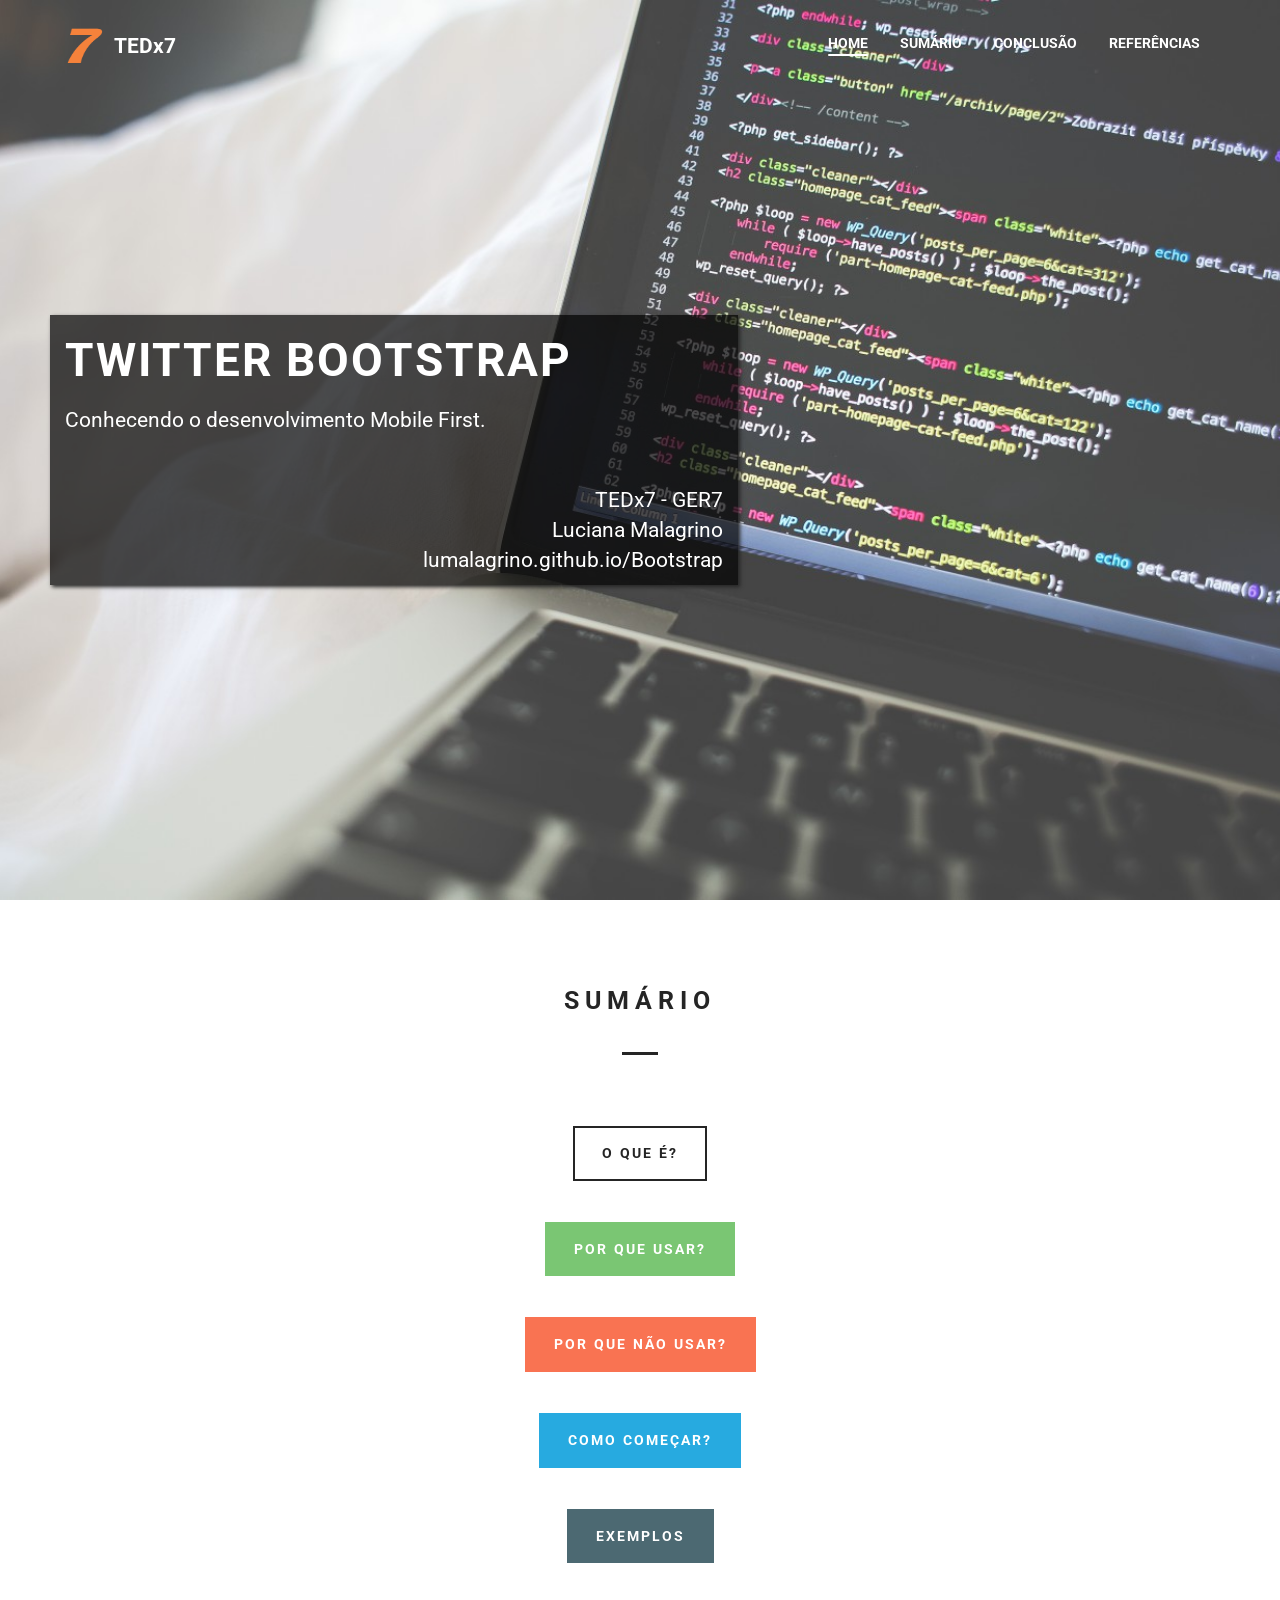
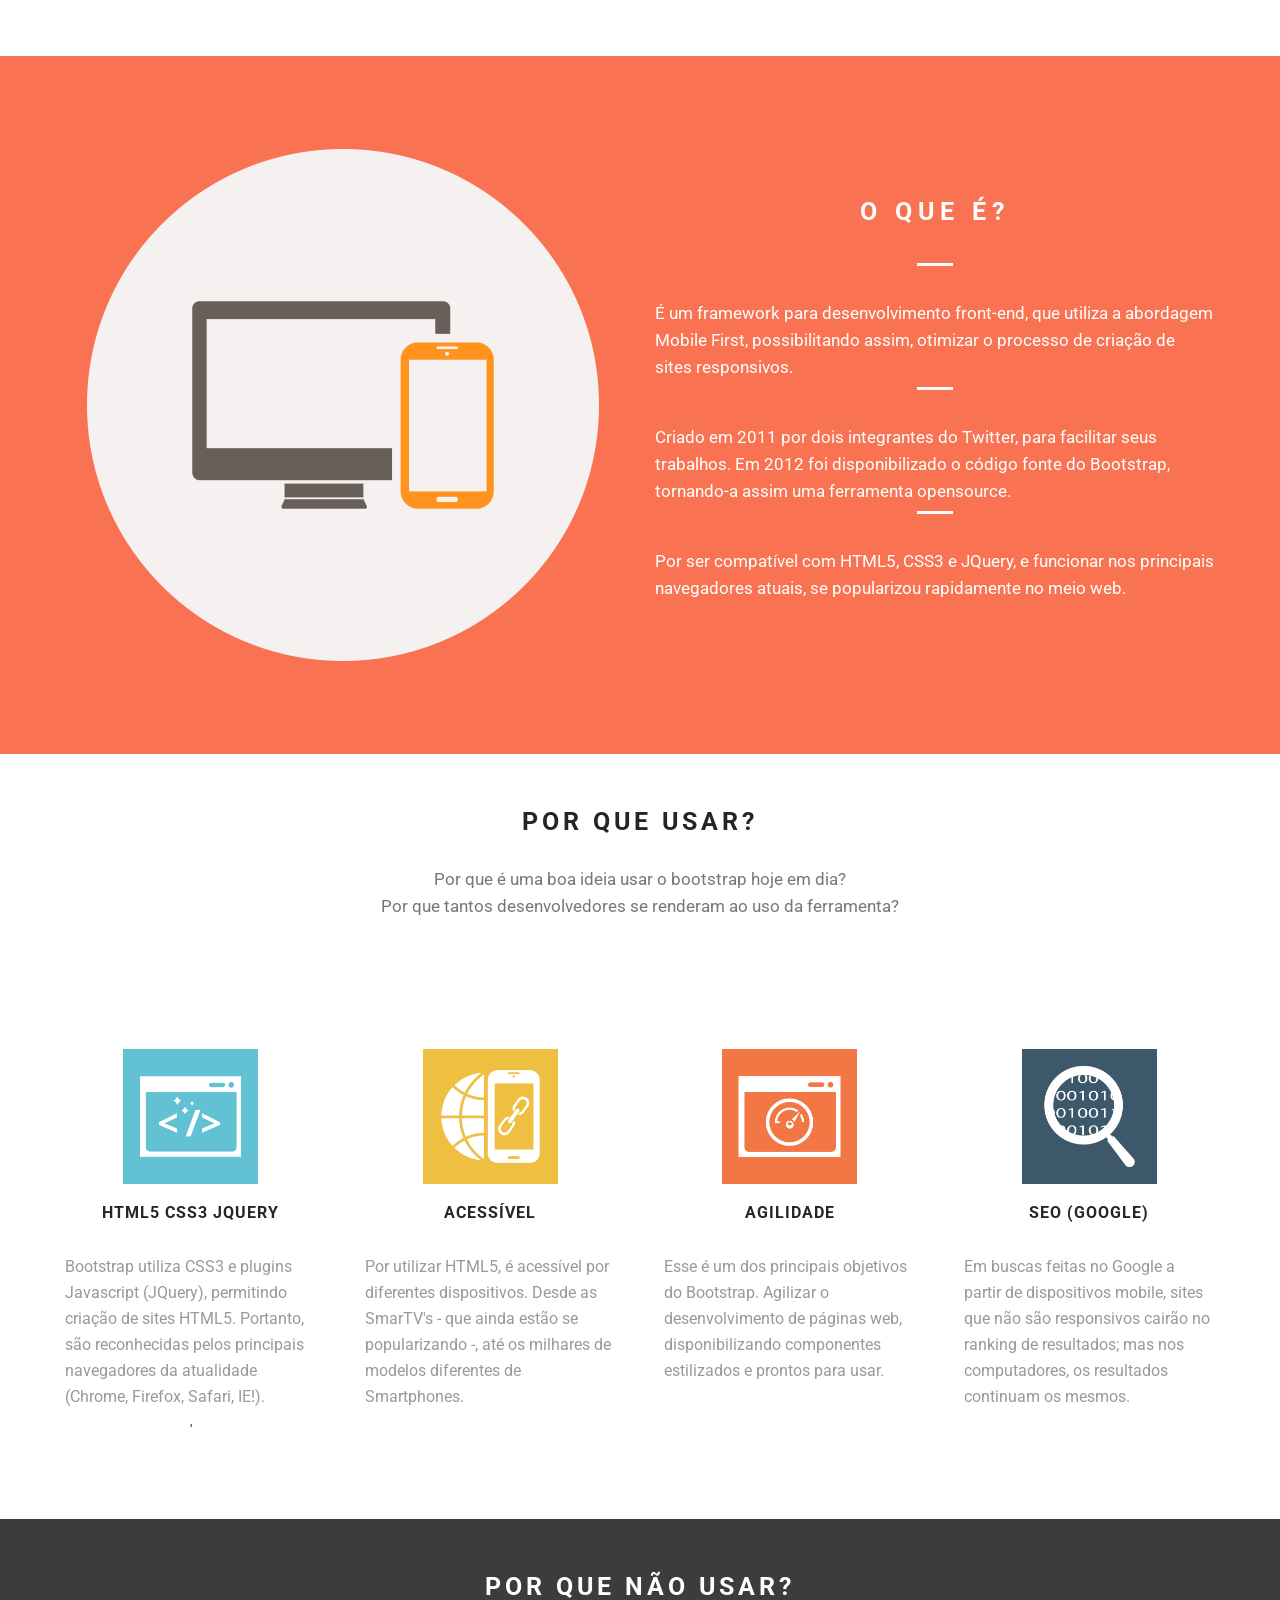
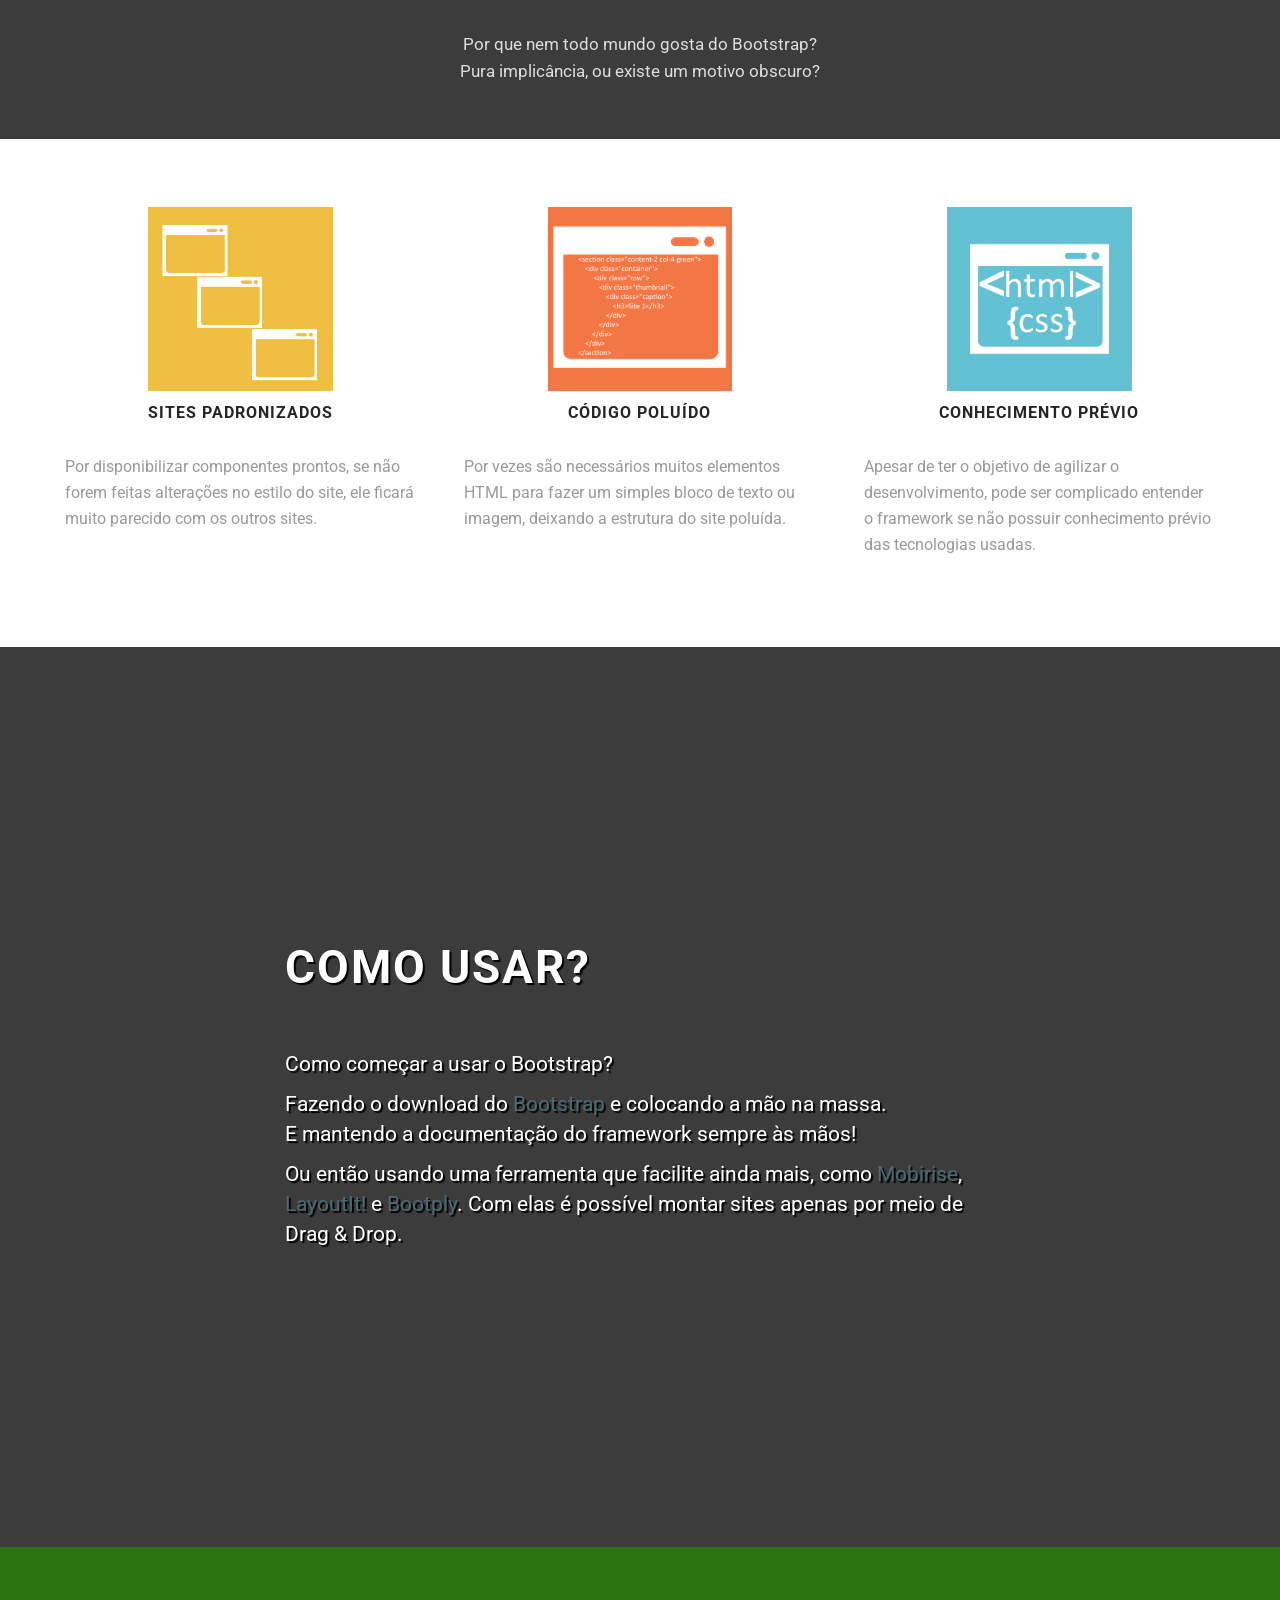
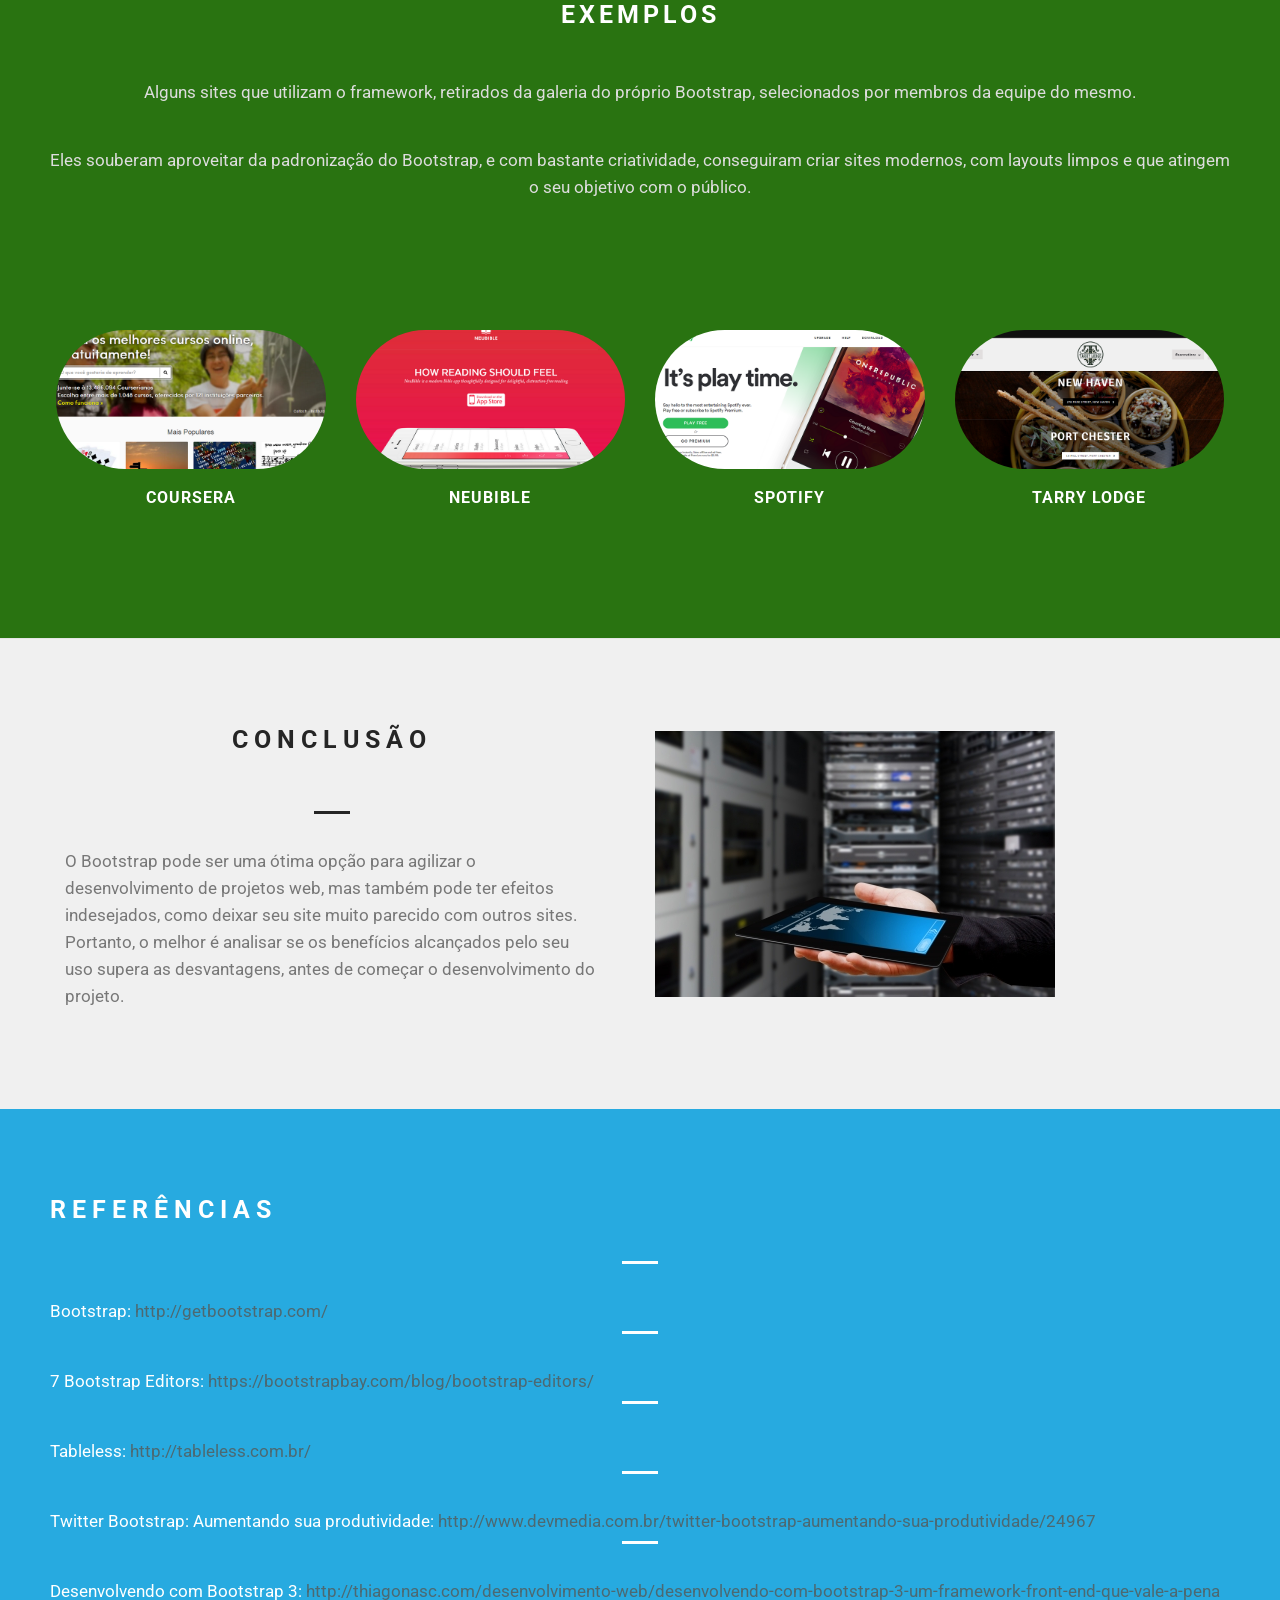
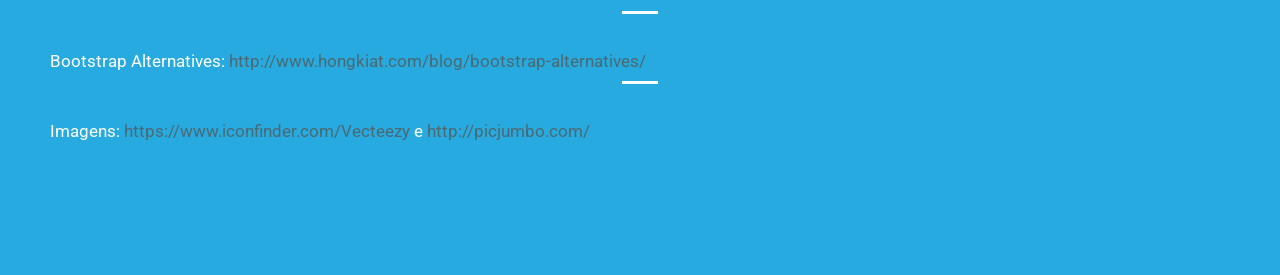
<file: index.html>
<!DOCTYPE html>
<!--[if lte IE 6]><html class="preIE7 preIE8 preIE9"><![endif]-->
<!--[if IE 7]><html class="preIE8 preIE9"><![endif]-->
<!--[if IE 8]><html class="preIE9"><![endif]-->
<!--[if gte IE 9]><!--><!--<![endif]-->
<html>
<head>
  <meta charset="UTF-8">
  <meta name="viewport" content="width=device-width, initial-scale=1">
  <meta http-equiv="X-UA-Compatible" content="IE=edge">
  <link href="assets/images/icon.png" rel="icon" />
  <link href="http://fonts.googleapis.com/css?family=Roboto:700,400&subset=cyrillic,latin,greek,vietnamese" rel="stylesheet" type="text/css">
  <title>TEDx7 - Bootstrap</title>
  <link rel="stylesheet" href="assets/bootstrap/css/bootstrap.min.css" type="text/css">
  <link rel="stylesheet" href="assets/style.css" type="text/css">
</head>
<body>
<!-- { inverse | static | collapsed | black | mbr-nav-collapse } -->
<section class="menu-1 mbr-fixed-top mbr-nav-collapse inverse">
    <div class="container">
        <div class="row">
            <div class="col-sm-12">
                    <div class="brand">
                        <a href="#"><img src="assets/images/icon.png" alt=""> TEDx7</a>
                        <span class="mbr-nav-toggle"></span>
                    </div>
                <nav>
                    <ul class="nav nav-pills pull-right">
                            <li class="active">
                                <a href="#">Home</a>
                            </li>
                            <li>
                                <a href="#sumario">Sumário</a>
                            </li>
                            <li>
                                <a href="#conclusao">Conclusão</a>
                            </li>
                            <li>
                                <a href="#referencias">Referências</a>
                            </li>
                    </ul>
                </nav>
            </div>
        </div>
    </div>
</section>

<!-- { center | inverse } -->
<section class="hero-1 inverse mbr-v-middle mbr-fullscreen mbr-parallax-background" style="background-image: url('assets/images/capa.jpg');">
    <div>
        <div class="container">
            <div class="row">
                <div class="col-sm-7 shadow">
                    <div class="hero">
                        <h1></h1>
						<h1>Twitter Bootstrap</h1>
						<h1></h1>
						<p>Conhecendo o desenvolvimento Mobile First.</p>
						<p><br></p>
						<p class="text-right">TEDx7 - GER7<br>Luciana Malagrino<br>
						<a style="color:white" href="http://lumalagrino.github.io/Bootstrap">lumalagrino.github.io/Bootstrap</a>
						</p>
						<p></p>
                    </div>
                </div>
            </div>
        </div>
    </div>
</section>

<!-- { black | red | gray | left } -->
<section class="content-1" id="sumario">
    <div class="container">
        <div class="row">
            <div class="col-sm-8">
                <div>
                    <h2>Sumário</h2>
					<p></p>
                </div>
                <div class="group">
                    <a class="btn btn-lg btn-default" href="#oquee">O que é?</a>
                </div>
                <div class="group">
                    <a class="btn btn-lg btn-success" href="#pqusar">Por que usar?</a>
				</div>
                <div class="group">
                    <a class="btn btn-lg btn-danger" href="#pqnaousar">Por que não usar?</a>
				</div>
                <div class="group">
                    <a class="btn btn-lg btn-info" href="#como">Como começar?</a>
				</div>
                <div class="group">
                    <a class="btn btn-lg btn-primary" href="#exemplos" style="">Exemplos</a>
				</div>                
                </div>
            </div>
        </div>
    </div>
</section>

<!-- { black | red | gray | left | center | right } -->
<section class="content-1 extended center red" id="oquee">
    <div class="container">
        <div class="row">
                <div class="col-sm-6 img">
                    <img src="assets/images/computer-devices-responsive.png" alt="desenvolvimento responsivo, computador e dispositivos mobile">
                </div>
                <div class="col-sm-6">
                    <div>
                        <h2>o que é?</h2>
						<p>É um framework para desenvolvimento front-end, que utiliza a abordagem Mobile First, possibilitando assim, otimizar o processo de criação de sites responsivos.</p>
						<p>Criado em 2011 por dois integrantes do Twitter, para facilitar seus trabalhos. Em 2012 foi disponibilizado o código fonte do Bootstrap, tornando-a assim uma ferramenta opensource.</p>
						<p>Por ser compatível com HTML5, CSS3 e JQuery, e funcionar nos principais navegadores atuais, se popularizou rapidamente no meio web.</p>
                    </div>
                </div>
        </div>
    </div>
</section>

<!-- { black | gray } -->
<section class="msgbox-1 grey" id="pqusar">
    <div class="container">
        <div class="row">
            <div class="text-center">
                <h2>Por que usar?</h2><p>Por que é uma boa ideia usar o bootstrap hoje em dia? <br/>
				Por que tantos desenvolvedores se renderam ao uso da ferramenta?</p>
            </div>
        </div>
    </div>
</section>

<!-- { col-2 | col-3 | col-4 } -->
<section class="content-2 col-4">
    <div class="container">
        <div class="row">
            <div>
                <div class="thumbnail">
                    <img src="assets/images/code.png" alt="">
                    <div class="caption">
                        <div>
                            <h3>HTML5 CSS3 JQuery</h3>
							<p>Bootstrap utiliza CSS3 e plugins Javascript (JQuery), permitindo criação de sites HTML5. Portanto, são reconhecidas pelos principais navegadores da atualidade (Chrome, Firefox, Safari, IE!).</p>'
                        </div>
                    </div>
                </div>
            </div>
            <div>
                <div class="thumbnail">
                    <img src="assets/images/globe-mobile.png" alt="">
                    <div class="caption">
                        <div>
                            <h3>Acessível</h3>
							<p>Por utilizar HTML5, é acessível por diferentes dispositivos. Desde as SmarTV's - que ainda estão se popularizando -, até os milhares de modelos diferentes de Smartphones.</p>
                        </div>
                    </div>
                </div>
            </div>
            <div>
                <div class="thumbnail">
                    <img src="assets/images/window-time-speed.png" alt="">
                    <div class="caption">
                        <div>
                            <h3>Agilidade</h3>
							<p>Esse é um dos principais objetivos do Bootstrap. Agilizar o desenvolvimento de páginas web, disponibilizando componentes estilizados e prontos para usar.</p>
                        </div>
                    </div>
                </div>
            </div>
			<div>
                <div class="thumbnail">
                    <img src="assets/images/magnifier-data.png" alt="">
                    <div class="caption">
                        <div>
                            <h3>SEO (Google)</h3>
							<p>Em buscas feitas no Google a partir de dispositivos mobile, sites que não são responsivos cairão no ranking de resultados; mas nos computadores, os resultados continuam os mesmos.</p>
                        </div>
                    </div>
                </div>
            </div>
        </div>
    </div>
</section>

<!-- { black | gray } -->
<section class="msgbox-1 black" id="pqnaousar">
    <div class="container">
        <div class="row">
                <div class="text-center">
                    <h2>Por que não usar?</h2>
					<p>Por que nem todo mundo gosta do Bootstrap? <br/>
					Pura implicância, ou existe um motivo obscuro?</p>
                </div>
        </div>
    </div>
</section>

<!-- { col-2 | col-3 | col-4 } -->
<section class="content-2 col-3">
    <div class="container">
        <div class="row">
            <div>
                <div class="thumbnail">
                    <img src="assets/images/padrao.png" alt="">
                    <div class="caption">
                        <div>
                            <h3>Sites Padronizados</h3>
							<p>Por disponibilizar componentes prontos, se não forem feitas alterações no estilo do site, ele ficará muito parecido com os outros sites.</p>
                        </div>
                    </div>
                </div>
            </div>
            <div>
                <div class="thumbnail">
                    <img src="assets/images/poluido.png" alt="">
                    <div class="caption">
                        <div>
                            <h3>Código Poluído</h3>
							<p>Por vezes são necessários muitos elementos HTML para fazer um simples bloco de texto ou imagem, deixando a estrutura do site poluída.</p>
                        </div>
                    </div>
                </div>
            </div>
            <div>
                <div class="thumbnail">
                    <img src="assets/images/htmlcss.png" alt="">
                    <div class="caption">
                        <div>
                            <h3>Conhecimento Prévio</h3>
							<p>Apesar de ter o objetivo de agilizar o desenvolvimento, pode ser complicado entender o framework se não possuir conhecimento prévio das tecnologias usadas.</p>
                        </div>
                    </div>
                </div>
            </div>
        </div>
    </div>
</section>

<!-- { center | inverse } -->
<section class="hero-1 center inverse mbr-v-middle mbr-fullscreen mbr-parallax-background" id="como" style="background-image: url('assets/images/computer-retro.jpg');">
    <div>
        <div class="container">
            <div class="row">
                <div class="col-sm-7">
                    <div class="hero text-shadow">
                        <h2>Como usar?</h2>
						<p><br/></p>
						<p>Como começar a usar o Bootstrap?<br></p>
						<p>Fazendo o download do <a href="http://getbootstrap.com/" target="_blank">Bootstrap</a> e colocando a mão na massa. <br/> E mantendo a documentação do framework sempre às mãos!</p>
						<p>Ou então usando uma ferramenta que facilite ainda mais, como <a href="http://mobirise.com/" target="_blank">Mobirise</a>, <a href="http://www.layoutit.com/" target="_blank">LayoutIt!</a> e <a href="http://www.bootply.com/" target="_blank">Bootply</a>. Com elas é possível montar sites apenas por meio de Drag & Drop.</p>
                    </div>
                    <div class="group">
                    </div>
                </div>
            </div>
        </div>
    </div>
</section>

<!-- { black | gray } -->
<section class="msgbox-1 green" id="exemplos">
    <div class="container">
        <div class="row">
            <div class="text-center">
                <div>
                    <h2>Exemplos</h2>
					<br>
					<p>Alguns sites que utilizam o framework, retirados da galeria do próprio Bootstrap, selecionados por membros da equipe do mesmo.</p>
					<p>Eles souberam aproveitar da padronização do Bootstrap, e com bastante criatividade, conseguiram criar sites modernos, com layouts limpos e que atingem o seu objetivo com o público. </p>
                </div>
            </div>
        </div>
    </div>
</section>
<!-- { black | red | gray | left } -->
<section class="content-2 col-4 green">
    <div class="container">
		<div class="row">
            <div>
                <div class="thumbnail">
					<a href="https://www.coursera.org/" target="_blank">
						<img src="assets/images/coursera.PNG" alt="Coursera">
					</a>
					<div class="caption">
                        <div>
							<a href="https://www.coursera.org/" target="_blank">
								<h3>Coursera</h3>
							</a>
                        </div>
                    </div>
                </div>
            </div>
            <div>
                <div class="thumbnail">
					<a href="http://www.neubible.co/" target="_blank">
						<img src="assets/images/neubible.PNG" alt="Neubible">
					</a>
					<div class="caption">
                        <div>
							<a href="http://www.neubible.co/" target="_blank">
								<h3>Neubible</h3>
							</a>
                        </div>
                    </div>
                </div>
            </div>
            <div>
                <div class="thumbnail">
					<a href="https://www.spotify.com/us/" target="_blank">
						<img src="assets/images/spotify.PNG" alt="Spotify">
					</a>
					<div class="caption">
                        <div>
							<a href="https://www.spotify.com/us/" target="_blank">
								<h3>Spotify</h3>
							</a>
                        </div>
                    </div>
                </div>
            </div>
            <div>
                <div class="thumbnail">
					<a href="http://tarrylodge.com/" target="_blank">
						<img src="assets/images/tarrylodge.PNG" alt="Tarry Lodge">
					</a>
					<div class="caption">
                        <div>
							<a href="http://tarrylodge.com/" target="_blank">
								<h3>Tarry Lodge</h3>
							</a>
                        </div>
                    </div>
                </div>
            </div>
        </div>
		<br>
    </div>
</section>

<!-- { black | red | gray | left | center | right } -->
<section class="content-1 extended center gray" id="conclusao">
    <div class="container">
        <div class="row">
                <div class="col-sm-6">
                    <div>
                        <h2>Conclusão</h2>
						<br>
						<p>O Bootstrap pode ser uma ótima opção para agilizar o desenvolvimento de projetos web, mas também pode ter efeitos indesejados, como deixar seu site muito parecido com outros sites.
						Portanto, o melhor é analisar se os benefícios alcançados pelo seu uso supera as desvantagens, antes de começar o desenvolvimento do projeto.</p>
                    </div>
                </div>
                <div class="col-sm-6 img">
                    <img src="assets/images/mobile.jpg" alt="">
                </div>
        </div>
    </div>
</section>

<!-- { black | red | gray | left } -->
<section class="content-1 blue" id="referencias">
    <div class="container">
        <div class="row">
            <div class="text-justify" style="word-break: break-word;">
                <div>
                    <h2>Referências</h2>
					<p>Bootstrap: <a href="http://getbootstrap.com/" target="_blank">http://getbootstrap.com/</a></p>
					<p>7 Bootstrap Editors: <a href="https://bootstrapbay.com/blog/bootstrap-editors/" target="_blank">https://bootstrapbay.com/blog/bootstrap-editors/</a></p>
					<p>Tableless: <a href="http://tableless.com.br/" target="_blank">http://tableless.com.br/</a></p>
					<p>Twitter Bootstrap: Aumentando sua produtividade: <a href="http://www.devmedia.com.br/twitter-bootstrap-aumentando-sua-produtividade/24967" target="_blank">http://www.devmedia.com.br/twitter-bootstrap-aumentando-sua-produtividade/24967</a></p>
					<p>Desenvolvendo com Bootstrap 3: <a href="http://thiagonasc.com/desenvolvimento-web/desenvolvendo-com-bootstrap-3-um-framework-front-end-que-vale-a-pena" target="_blank">http://thiagonasc.com/desenvolvimento-web/desenvolvendo-com-bootstrap-3-um-framework-front-end-que-vale-a-pena</a></p>
					<p>Bootstrap Alternatives: <a href="http://www.hongkiat.com/blog/bootstrap-alternatives/" target="_blank">http://www.hongkiat.com/blog/bootstrap-alternatives/</a></p>
					<p>Imagens: <a href="https://www.iconfinder.com/Vecteezy" target="_blank">https://www.iconfinder.com/Vecteezy</a> e <a href="http://picjumbo.com/" target="_blank">http://picjumbo.com/</a></p>
                </div>
                <div class="group">
                    
                </div>
            </div>
        </div>
    </div>
</section>
<script src="http://code.jquery.com/jquery-2.1.3.js" type="text/javascript"></script>
<script src="http://maxcdn.bootstrapcdn.com/bootstrap/3.3.4/js/bootstrap.min.js" type="text/javascript"></script>
<script src="assets/jquery-parallax/jquery.parallax.js" type="text/javascript"></script>
<script src="assets/script.js" type="text/javascript"></script>

</body>
</html>
</file>
<file: assets/style.css>
.container:before,
.container:after,
.container-fluid:before,
.container-fluid:after,
.row:before,
.row:after {
  content: " ";
  display: table;
}
.container:after,
.container-fluid:after,
.row:after {
  clear: both;
}
html {
  position: relative;
  min-height: 100%;
}
.mbr-v-middle {
  display: table;
  width: 100%;
}
.mbr-v-middle > div {
  display: table-cell;
  float: none;
  margin-bottom: 0;
  margin-top: 0;
  vertical-align: middle;
}
.mbr-overlay {
  opacity: 0.5;
  filter: alpha(opacity=50);
  background: #222;
  bottom: 0;
  left: 0;
  position: absolute;
  right: 0;
  top: 0;
}
.mbr-overlay.black {
  background: #000;
}
.mbr-overlay.blue {
  background: #146591;
}
.mbr-overlay.red {
  background: #c42a2a;
}
.mbr-overlay.white {
  background: #fff;
}
.mbr-overlay.yellow {
  background: #757500;
}
.mbr-overlay.darker {
  opacity: 0.8;
  filter: alpha(opacity=80);
}
.mbr-overlay.dark {
  opacity: 0.65;
  filter: alpha(opacity=65);
}
.mbr-overlay.light {
  opacity: 0.35;
  filter: alpha(opacity=35);
}
.mbr-overlay.lighter {
  opacity: 0.2;
  filter: alpha(opacity=20);
}
.mbr-overlay.transparent {
  opacity: 0;
  filter: alpha(opacity=0);
}
.mbr-fullscreen {
  width: 100%;
}
.mbr-parallax-background {
  background-attachment: fixed;
  background-position: 50% 50%;
  background-repeat: no-repeat;
  background-size: cover;
}
.mbr-hidden-scrollbar .mbr-parallax-background {
  background-size: auto 130%;
}
.mbr-nav-toggle {
  display: none;
}
.menu-1 {
  -webkit-transition: background 0.5s cubic-bezier(0.7, 0.01, 0.3, 1) 0.15s;
  -o-transition: background 0.5s cubic-bezier(0.7, 0.01, 0.3, 1) 0.15s;
  transition: background 0.5s cubic-bezier(0.7, 0.01, 0.3, 1) 0.15s;
  padding-left: 20px;
  padding-right: 20px;
  position: absolute;
  width: 100%;
  z-index: 100;
}
.menu-1 .container {
  padding: 0;
}
.menu-1 .row > div {
  height: 93px;
}
.menu-1 .brand {
  float: left;
  width: 30%;
}
.menu-1 nav {
  float: right;
  width: 70%;
}
.menu-1 .brand {
  position: relative;
}
.menu-1 .brand a {
  font-size: 21px;
  font-weight: bold;
  line-height: 92px;
}
.menu-1 .brand a:hover {
  text-decoration: none;
}
.menu-1 .brand a img {
  width: 40px;
  height: 40px;
  position: relative;
  top: 26px;
  vertical-align: top;
  margin-right: 5px;
}
.menu-1 .brand .mbr-nav-toggle {
  -moz-osx-font-smoothing: grayscale;
  -webkit-font-smoothing: antialiased;
  font-family: "Glyphicons Halflings";
  font-size: 24px;
  font-style: normal;
  font-weight: normal;
  line-height: 1;
  position: absolute;
  right: 0;
  top: 34px;
  cursor: pointer;
}
.menu-1 .brand .mbr-nav-toggle:before {
  content: "\e236";
}
.menu-1 .brand .mbr-nav-toggle:focus {
  outline: none;
}
.menu-1 nav {
  position: relative;
  top: 22px;
  vertical-align: top;
}
.menu-1 nav li a {
  font-size: 14px;
  line-height: 22px;
}
.menu-1 .brand a {
  color: #4c6972;
}
.menu-1 .brand .mbr-nav-toggle {
  color: #4c6972;
}
.menu-1 nav li a,
.menu-1 nav li a:hover,
.menu-1 nav li a:focus {
  color: #4c6972;
}
.menu-1 nav li a:after {
  background: #4c6972;
}
.menu-1.inverse .brand a {
  color: #ffffff;
}
.menu-1.inverse .brand .mbr-nav-toggle {
  color: #ffffff;
}
.menu-1.inverse nav li a,
.menu-1.inverse nav li a:hover,
.menu-1.inverse nav li a:focus {
  color: #ffffff;
}
.menu-1.inverse nav li a:after {
  background: #ffffff;
}
.menu-1.static {
  background-color: #fff;
  position: relative;
}
.menu-1.static .brand a {
  color: #4c6972;
}
.menu-1.static .brand .mbr-nav-toggle {
  color: #4c6972;
}
.menu-1.static nav li a,
.menu-1.static nav li a:hover,
.menu-1.static nav li a:focus {
  color: #4c6972;
}
.menu-1.static nav li a:after {
  background: #f97352;
}
.menu-1.static.black,
.menu-1.is-fixed.black {
  background-color: #444444;
}
.menu-1.static.black .brand a,
.menu-1.is-fixed.black .brand a {
  color: #eeeeee;
}
.menu-1.static.black .brand .mbr-nav-toggle,
.menu-1.is-fixed.black .brand .mbr-nav-toggle {
  color: #eeeeee;
}
.menu-1.static.black nav li a,
.menu-1.static.black nav li a:hover,
.menu-1.static.black nav li a:focus,
.menu-1.is-fixed.black nav li a,
.menu-1.is-fixed.black nav li a:hover,
.menu-1.is-fixed.black nav li a:focus {
  color: #eeeeee;
}
.menu-1.static.black nav li a:after,
.menu-1.is-fixed.black nav li a:after {
  background: #f97352;
}
.menu-1.static.mbr-fixed-top {
  position: absolute;
}
.menu-1.static.mbr-fixed-top + * {
  top: 93px;
  margin-bottom: 93px;
}
.menu-1.is-fixed {
  -webkit-box-shadow: 0 0 1px rgba(0, 0, 0, 0.1);
  box-shadow: 0 0 1px rgba(0, 0, 0, 0.1);
  background-color: rgba(255, 255, 255, 0.95);
  position: fixed !important;
  top: 0;
  -webkit-animation: menu-1 0.6s cubic-bezier(0.7, 0.01, 0.3, 1) 0s;
  -o-animation: menu-1 0.6s cubic-bezier(0.7, 0.01, 0.3, 1) 0s;
  animation: menu-1 0.6s cubic-bezier(0.7, 0.01, 0.3, 1) 0s;
}
.menu-1.is-fixed .brand a {
  color: #4c6972;
}
.menu-1.is-fixed .brand .mbr-nav-toggle {
  color: #4c6972;
}
.menu-1.is-fixed nav li a,
.menu-1.is-fixed nav li a:hover,
.menu-1.is-fixed nav li a:focus {
  color: #4c6972;
}
.menu-1.is-fixed nav li a:after {
  background: #f97352;
}
@-webkit-keyframes menu-1 {
  from {
    top: -93px;
  }
  to {
    top: 0;
  }
}
@-o-keyframes menu-1 {
  from {
    top: -93px;
  }
  to {
    top: 0;
  }
}
@keyframes menu-1 {
  from {
    top: -93px;
  }
  to {
    top: 0;
  }
}
.menu-1.is-fixed.black {
  background-color: rgba(68, 68, 68, 0.95);
}
.menu-1.is-fixed.static {
  background-color: #fff;
}
.menu-1.is-fixed.static.black {
  background-color: #444444;
}
.menu-1.collapsed .brand,
.menu-1.nav-collapsed .brand {
  width: 100%;
}
.menu-1.collapsed nav,
.menu-1.nav-collapsed nav {
  display: none;
}
.menu-1.collapsed .mbr-nav-toggle,
.menu-1.nav-collapsed .mbr-nav-toggle {
  display: block !important;
}
.menu-1.mbr-nav-visible {
  position: absolute !important;
}
.menu-1.mbr-nav-visible .brand .mbr-nav-toggle {
  z-index: 2;
  color: #fff;
}
.menu-1.mbr-nav-visible .brand .mbr-nav-toggle:before {
  content: "\e014";
}
.menu-1.mbr-nav-visible nav {
  top: 0;
  left: 0;
  display: table;
  position: fixed;
  background-color: rgba(76, 105, 114, 0.9);
  width: 100%;
  -webkit-animation: header-1-ul 0.3s linear 0s;
  -o-animation: header-1-ul 0.3s linear 0s;
  animation: header-1-ul 0.3s linear 0s;
}
@-webkit-keyframes header-1-ul {
  0% {
    opacity: 0;
    filter: alpha(opacity=0);
  }
  100% {
    opacity: 1;
    filter: alpha(opacity=100);
  }
}
@-o-keyframes header-1-ul {
  0% {
    opacity: 0;
    filter: alpha(opacity=0);
  }
  100% {
    opacity: 1;
    filter: alpha(opacity=100);
  }
}
@keyframes header-1-ul {
  0% {
    opacity: 0;
    filter: alpha(opacity=0);
  }
  100% {
    opacity: 1;
    filter: alpha(opacity=100);
  }
}
.menu-1.mbr-nav-visible nav ul {
  display: table-cell;
  float: none !important;
  position: relative;
  top: -27px;
  vertical-align: middle;
  width: 100%;
}
@media (max-width: 480px) {
  .menu-1.mbr-nav-visible nav ul {
    top: -22px;
  }
}
.menu-1.mbr-nav-visible nav ul li {
  display: block;
  float: none;
  text-align: center;
}
.menu-1.mbr-nav-visible nav ul li a {
  border: 2px solid transparent;
  color: #fff !important;
  display: inline-block;
  font-size: 25px;
  font-weight: bold;
  letter-spacing: 6px;
  line-height: 48px;
  padding-left: 30px;
  padding-right: 30px;
}
.menu-1.mbr-nav-visible nav ul li a:hover {
  border-color: #fff;
  color: #fff !important;
}
.menu-1.mbr-nav-visible nav ul li a:after {
  display: none;
}
@media (max-width: 480px) {
  .menu-1.mbr-nav-visible nav ul li a {
    font-size: 20px;
    line-height: 34px;
    padding-left: 25px;
    padding-right: 25px;
  }
}
.menu-1.mbr-nav-visible nav ul li.active a {
  border-color: transparent;
  color: rgba(255, 255, 255, 0.6) !important;
  cursor: default;
}
.menu-1.mbr-nav-visible nav ul li:last-of-type:after {
  width: 36px;
  height: 3px;
  background: #fff;
  content: "";
  display: block;
  left: 50%;
  margin-left: -18px;
  position: relative;
  top: 25px;
}
@media (max-width: 480px) {
  .menu-1.mbr-nav-visible nav ul li:last-of-type:after {
    top: 20px;
  }
}
.menu-1.mbr-nav-visible.black nav {
  background: rgba(249, 115, 82, 0.95);
}
.content-1 {
  padding: 0 20px;
  text-align: center;
}
.content-1 .container {
  padding: 57px 0 83px;
}
.content-1 h2 {
  line-height: 48px;
  margin: 0;
  padding: 20px 0 27px;
}
.content-1 p {
  color: #777;
  font-size: 17px;
  line-height: 27px;
  margin-bottom: 0;
  padding-bottom: 6px;
  padding-top: 37px;
  position: relative;
  text-align: left;
}
.content-1 p:before {
  width: 36px;
  height: 3px;
  background: #252525;
  content: "";
  left: 50%;
  margin-left: -18px;
  position: absolute;
  top: 0;
}
.content-1 .group {
  margin-top: 0;
  padding: 31px 0 10px;
}
.content-1 .group .btn + .btn {
  margin-left: 10px;
}
@media (max-width: 530px) {
  .content-1 .group .btn {
    display: block;
  }
  .content-1 .group .btn + .btn {
    margin: 10px 0 0;
  }
}
.content-1 .row > div {
  display: block;
  float: none;
  margin-left: auto;
  margin-right: auto;
}
@media (min-width: 768px) {
  .content-1.left {
    text-align: left;
  }
  .content-1.left .row > div {
    margin-left: 0;
  }
  .content-1.left p:before {
    left: 0;
    margin-left: 0;
  }
}
.content-2.green,
.content-1.blue,
.content-1.black,
.content-1.red {
  background: #3c3c3c;
  color: #fff;
}
.content-2.green p,
.content-1.blue p,
.content-1.black p,
.content-1.red p {
  color: #bbb;
}
.content-2.green p:before,
.content-1.blue p:before,
.content-1.black p:before,
.content-1.red p:before {
  background: #fff;
}
.content-1.blue .btn-default,
.content-1.black .btn-default,
.content-1.red .btn-default {
  border-color: #fff;
  color: #fff;
}
.content-1.blue .btn-default:hover,
.content-1.blue .btn-default:focus,
.content-1.blue .btn-default.focus,
.content-1.blue .btn-default:active,
.content-1.blue .btn-default.active,
.open > .dropdown-toggle.content-1.blue .btn-default,
.content-1.black .btn-default:hover,
.content-1.black .btn-default:focus,
.content-1.black .btn-default.focus,
.content-1.black .btn-default:active,
.content-1.black .btn-default.active,
.open > .dropdown-toggle.content-1.black .btn-default,
.content-1.red .btn-default:hover,
.content-1.red .btn-default:focus,
.content-1.red .btn-default.focus,
.content-1.red .btn-default:active,
.content-1.red .btn-default.active,
.open > .dropdown-toggle.content-1.red .btn-default {
  background-color: #fff;
  border-color: #fff;
  color: #252525;
}
.content-2.green {
  background: #297311;
}
.content-1.blue {
  background: #27AAE0;
}
.content-1.red {
  background: #f97352;
}
.content-2.green .thumbnail h3 ,
.content-2.green p,
.content-1.red p ,
.content-1.blue p  {
  color: #fff;
}
.content-2.green ::selection,
.content-2.green ::-moz-selection ,
.content-1.blue ::selection,
.content-1.blue ::-moz-selection,
.content-1.red ::selection,
.content-1.red ::-moz-selection {
  background: #252525;
}
.content-2.green .container img{
	border-radius: 100px;
}
.content-2.green .container a:hover{
	opacity: .5;
	background: #000
}
.content-1.gray {
  background: #f0f0f0;
  border-top: 1px solid #e5e5e5;
}
.content-1.gray .container {
  padding-top: 56px;
}
@media (min-width: 768px) {
  .content-1.extended {
    padding: 0 5px;
  }
}
.content-1.extended .container {
  padding: 93px 0;
}
.content-1.extended.gray .container {
  padding-top: 92px;
}
.content-1.extended .group {
  padding-bottom: 0;
}
.content-1.extended h2 {
  margin-top: -35px;
}
@media (min-width: 768px) {
  .content-1.extended .row {
    display: table;
    margin: 0;
    table-layout: fixed;
    width: 100%;
  }
  .content-1.extended .row > div {
    display: table-cell;
    float: none;
    padding-left: 0;
    padding-right: 41px;
    text-align: center;
    vertical-align: middle;
  }
  .content-1.extended .row > div.img {
    vertical-align: top;
  }
  .content-1.extended h2 {
    left: 6px;
    margin-top: -35px !important;
    position: relative;
    text-align: center;
  }
  .content-1.extended p {
    text-align: left;
  }
  .content-1.extended p:before {
    margin-left: auto;
    margin-right: auto;
  }
}
@media (min-width: 768px) and (max-width: 990px) {
  .content-1.extended .group .btn {
    display: block;
  }
  .content-1.extended .group .btn + .btn {
    margin: 10px 0 0;
  }
}
.content-1.extended .img {
  padding-bottom: 16px;
}
.content-1.extended .img iframe {
  width: 100% !important;
}
.content-1.extended .img img {
  max-width: 100%;
}
.content-1.extended .img + div h2 {
  margin-top: 0;
}
.content-1.extended .img + div p {
  text-align: justify;
}
@media (min-width: 768px) {
  .content-1.extended .img {
    padding-bottom: 0;
    padding-left: 0;
    padding-right: 41px !important;
  }
  .content-1.extended .img img,
  .content-1.extended .img iframe {
    float: right;
  }
  .content-1.extended .img + div {
    padding: 0 0 0 15px;
    text-align: left;
  }
  .content-1.extended .img + div h2 {
    left: -1px;
    text-align: left;
  }
  .content-1.extended .img + div p:before {
    left: 0;
    right: auto;
  }
}
.content-1.extended div + .img {
  padding: 51px 15px 0 15px;
}
@media (min-width: 768px) {
  .content-1.extended div + .img {
    padding: 0 0 0 15px !important;
  }
  .content-1.extended div + .img img,
  .content-1.extended div + .img iframe {
    float: left;
  }
}
@media (min-width: 768px) {
  .content-1.extended.left .row > div {
    text-align: left;
  }
  .content-1.extended.left .row > div h2 {
    left: -1px;
    text-align: left;
  }
  .content-1.extended.left .row > div p {
    text-align: left;
  }
  .content-1.extended.left .row > div p:before {
    left: 0;
    right: auto;
    margin-left: 0;
  }
  .content-1.extended.center .row > div {
    text-align: center;
  }
  .content-1.extended.center .row > div h2 {
    left: 0;
    text-align: center;
  }
  .content-1.extended.center .row > div p {
    text-align: left;
  }
  .content-1.extended.center .row > div p:before {
    left: 50%;
    margin-left: -18px;
  }
  .content-1.extended.right .row > div {
    text-align: right;
  }
  .content-1.extended.right .row > div h2 {
    left: 6px;
    text-align: right;
  }
  .content-1.extended.right .row > div p {
    text-align: right;
  }
  .content-1.extended.right .row > div p:before {
    left: auto;
    right: 0;
    margin-left: 0;
  }
}

.row div.shadow{
	background-color: rgba(0,0,0,.7);
    box-shadow: 2px 2px 4px;
}

.row div.text-shadow{
	text-shadow: 2px 2px 1px #000000;
    text-align: left;
}

.msgbox-1 {
  padding: 0 20px;
}
.msgbox-1 .container {
  padding: 41px 0 41px;
}
@media (max-width: 767px) {
  .msgbox-1 .container {
    padding: 68px 0 93px;
    text-align: center;
  }
}
.msgbox-1 h2 {
  letter-spacing: 4px;
  line-height: 33px;
  margin-bottom: 0;
  margin-top: 10px;
}
@media (max-width: 767px) {
  .msgbox-1 h2 {
    margin-bottom: 0;
    line-height: 48px;
  }
}
.msgbox-1 p {
  color: #777;
  font-size: 17px;
  line-height: 27px;
  margin-bottom: 0;
  padding-bottom: 13px;
  padding-top: 28px;
  text-align: center;
}
@media (max-width: 767px) {
  .msgbox-1 p {
    padding-bottom: 10px;
    padding-top: 26px;
  }
  .msgbox-1 p:before {
    display: block;
    float: none;
    margin-left: auto;
    margin-right: auto;
    width: 36px;
    height: 3px;
    background: #252525;
    content: "";
    margin-bottom: 35px;
  }
}
@media (max-width: 767px) {
  .msgbox-1 .btn {
    margin-top: 26px;
  }
}
@media (max-width: 480px) {
  .msgbox-1 .btn {
    display: block;
  }
}
.msgbox-1.green {
  background: #297311;
  color: #fff;
}
.msgbox-1.black {
  background: #3c3c3c;
  color: #fff;
}
.msgbox-1.green h2:after ,
.msgbox-1.black h2:after {
  background: #fff;
}
.msgbox-1.green p,
.msgbox-1.black p {
  color: #ddd;
}
.msgbox-1.green p:before,
.msgbox-1.black p:before {
  background: #fff;
}
.msgbox-1.black .btn-default {
  border-color: #fff;
  color: #fff;
}
.msgbox-1.black .btn-default:hover,
.msgbox-1.black .btn-default:focus,
.msgbox-1.black .btn-default.focus,
.msgbox-1.black .btn-default:active,
.msgbox-1.black .btn-default.active,
.open > .dropdown-toggle.msgbox-1.black .btn-default {
  background-color: #fff;
  border-color: #fff;
  color: #252525;
}
.msgbox-1.gray {
  background: #f0f0f0;
  border-top: 1px solid #e5e5e5;
}
.msgbox-1.gray .container {
  padding-top: 40px;
}
@media (max-width: 767px) {
  .msgbox-1.gray .container {
    padding-top: 67px;
  }
}
.hero-1 {
  overflow: hidden;
  padding: 0 20px;
  position: relative;
  table-layout: fixed;
}
.hero-1 .container {
  padding: 0;
  position: relative;
  z-index: 2;
}
.hero-1 .row .hero {
  color: #252525;
}
.hero-1 .row .hero h1,
.hero-1 .row .hero h2 {
  font-size: 46px;
  font-weight: bold;
  letter-spacing: 2px;
  margin-bottom: 17px;
}
@media (max-width: 480px) {
  .hero-1 .row .hero h1,
  .hero-1 .row .hero h2 {
    font-size: 37px;
  }
}
.hero-1 .row .hero p {
  font-size: 21px;
}
@media (max-width: 480px) {
  .hero-1 .row .hero p {
    font-size: 19px;
  }
}
.hero-1 .row .group {
  margin-top: 23px;
}
.hero-1 .row .group .btn + .btn {
  margin-left: 10px;
}
@media (max-width: 480px) {
  .hero-1 .row .group .btn {
    display: block;
  }
  .hero-1 .row .group .btn + .btn {
    margin: 10px 0 0;
  }
}
@media (max-width: 767px) {
  .hero-1 .row {
    text-align: center;
  }
}
.hero-1.center {
  text-align: center;
}
.hero-1.center .container {
  width: 100% !important;
}
.hero-1.center .row > div {
  display: block;
  float: none;
  margin-left: auto;
  margin-right: auto;
  text-align: center;
}
.hero-1.inverse {
  background-color: #3c3c3c;
}
.hero-1.inverse .row .hero {
  color: #fff;
}
.hero-1.inverse .row .btn-default {
  border-color: #fff;
  color: #fff;
}
.hero-1.inverse .row .btn-default:hover,
.hero-1.inverse .row .btn-default:focus,
.hero-1.inverse .row .btn-default.focus,
.hero-1.inverse .row .btn-default:active,
.hero-1.inverse .row .btn-default.active,
.open > .dropdown-toggle.hero-1.inverse .row .btn-default {
  background-color: #fff;
  border-color: #fff;
  color: #252525;
}
.content-2 {
  overflow: hidden;
  padding: 71px 20px 70px;
}
.content-2.col-4 .row > div {
  position: relative;
  min-height: 1px;
  padding-left: 15px;
  padding-right: 15px;
}
@media (min-width: 768px) {
  .content-2.col-4 .row > div {
    float: left;
    width: 50%;
  }
}
@media (min-width: 992px) {
  .content-2.col-4 .row > div {
    float: left;
    width: 25%;
  }
}
.content-2.col-3 .row > div {
  position: relative;
  min-height: 1px;
  padding-left: 15px;
  padding-right: 15px;
}
@media (min-width: 768px) {
  .content-2.col-3 .row > div {
    float: left;
    width: 33.33333333%;
  }
}
@media (min-width: 992px) {
  .content-2.col-3 {
    padding-top: 64px;
  }
  .content-2.col-3 .thumbnail h3 {
    margin-top: 4px;
  }
  .content-2.col-3 .thumbnail p + p {
    margin-top: 37px;
  }
}
.content-2.col-2 .row > div {
  position: relative;
  min-height: 1px;
  padding-left: 15px;
  padding-right: 15px;
}
@media (min-width: 768px) {
  .content-2.col-2 .row > div {
    float: left;
    width: 50%;
  }
}
@media (min-width: 992px) {
  .content-2.col-2 {
    padding-top: 48px;
  }
  .content-2.col-2 .thumbnail > img {
    width: 100%;
    max-width: 256px;
  }
  .content-2.col-2 .thumbnail h3 {
    margin-top: -14px;
    margin-bottom: 20px;
    font-size: 25px;
    letter-spacing: 6px;
    line-height: 48px;
  }
  .content-2.col-2 .thumbnail p {
    font-size: 17px;
    line-height: 27px;
  }
  .content-2.col-2 .thumbnail .btn {
    padding: 16px 27px;
    font-size: 18px;
    line-height: 1.3333333;
    border-radius: 0px;
    font-size: 14px;
    letter-spacing: 2px;
  }
}
@media (max-width: 767px) {
  .content-2 {
    padding: 0 20px;
  }
  .content-2 .row > div:nth-child(2n) {
    background: #f0f0f0;
    border-top: 1px solid #e5e5e5;
  }
}
@media (min-width: 768px) and (max-width: 991px) {
  .content-2.col-4 {
    padding: 64px 20px 70px;
  }
  .content-2.col-4 .row > div + div + div {
    margin-top: 39px;
  }
  .content-2.col-4 .thumbnail h3 {
    margin-top: 4px;
    margin-bottom: 32px;
  }
  .content-2.col-4 .thumbnail p + p {
    margin-top: 37px;
  }
  .content-2.col-3 {
    padding-top: 73px;
  }
  .content-2.col-3 .thumbnail h3 {
    margin-top: 12px;
    margin-bottom: 33px;
  }
  .content-2.col-3 .thumbnail p + p {
    margin-top: 36px;
  }
  .content-2.col-2 {
    padding-top: 64px;
  }
  .content-2.col-2 .thumbnail h3 {
    margin-top: 4px;
    margin-bottom: 33px;
  }
  .content-2.col-2 .thumbnail p + p {
    margin-top: 36px;
  }
}
.content-2 .container {
  padding: 0;
}
.content-2 .row {
  margin-left: -24px;
  margin-right: -24px;
}
.content-2 .thumbnail {
  background: none;
  border: 0;
  margin-bottom: 0;
  padding-bottom: 0;
  padding-left: 0;
  padding-right: 0;
  text-align: center;
}
@media (max-width: 767px) {
  .content-2 .thumbnail {
    padding-top: 52px;
    padding-bottom: 70px;
    margin-bottom: 0;
  }
}
.content-2 .thumbnail > img {
  max-width: 50%;
}
@media (max-width: 767px) {
  .content-2 .thumbnail > img {
    width: 100%;
    max-width: 256px;
  }
}
.content-2 .thumbnail h3 {
  font-size: 16px;
  letter-spacing: 1px;
  margin-bottom: 32px;
  margin-top: 11px;
}
@media (max-width: 767px) {
  .content-2 .thumbnail h3 {
    font-size: 25px;
    letter-spacing: 6px;
    line-height: 48px;
    margin-bottom: 20px;
    margin-top: -14px;
  }
}
.content-2 .thumbnail p {
  color: #999;
  font-size: 16px;
  line-height: 26px;
  text-align: left;
}
.content-2 .thumbnail p + p {
  margin-top: 37px;
  margin-bottom: 14px;
  text-align: center;
}
@media (max-width: 767px) {
  .content-2 .thumbnail p {
    font-size: 17px;
    line-height: 27px;
  }
}
@media (max-width: 767px) {
  .content-2 .thumbnail .btn {
    padding: 16px 27px;
    font-size: 18px;
    line-height: 1.3333333;
    border-radius: 0px;
    font-size: 14px;
    letter-spacing: 2px;
  }
}
@media (max-width: 480px) {
  .content-2 .thumbnail .btn {
    display: block;
  }
}

body .footer-1 {
  background-color: #444444;
  bottom: 0;
  height: 93px;
  padding: 0 20px;
  position: absolute;
  width: 100%;
}
body .footer-1 .container {
  padding: 0;
}
body .footer-1 p {
  color: #9c9c9c;
  font-size: 13px;
  line-height: 93px;
  margin: 0;
  text-transform: uppercase;
  letter-spacing: 1px;
  word-spacing: 1px;
}
@media (max-width: 767px) {
  body .footer-1 p {
    text-align: center;
  }
}
</file>
